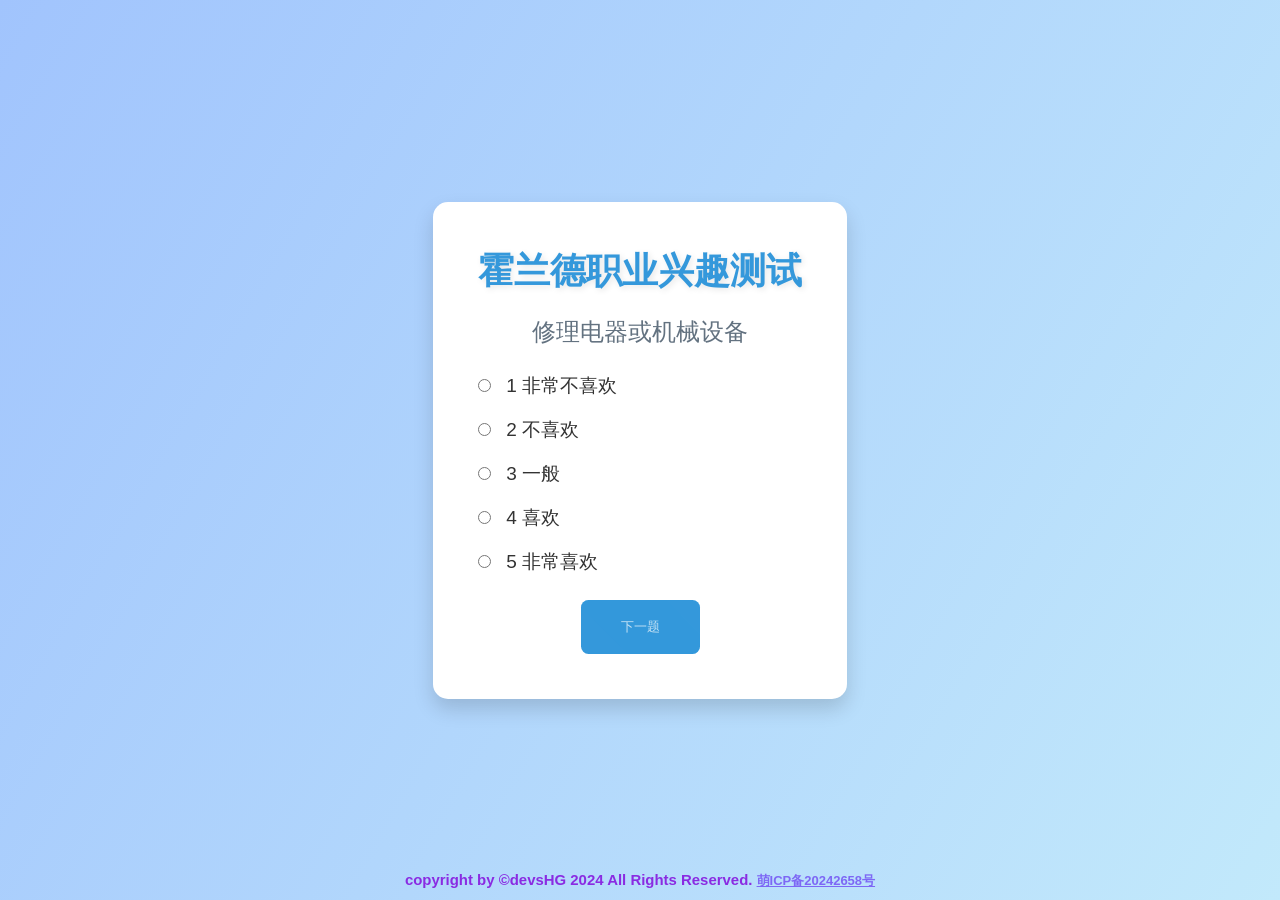
<file: html/hldtest/index.html>
<!DOCTYPE html>
<html lang="zh-CN">
<head>
<meta charset="UTF-8">
<meta name="viewport" content="width=device-width, initial-scale=1.0">
<title>霍兰德职业兴趣测试</title>
<link rel="stylesheet" type="text/css" href="assets/css/block.css">
<link rel="stylesheet" type="text/css" href="assets/css/hldtest.css">
</head>
<body>
<div class="container">
<h1>霍兰德职业兴趣测试</h1>
<div id="question-container"></div>
<div class="buttons">
<button id="next-btn" onclick="nextQuestion()">下一题</button>
</div>
<div class="result-container">
<h2 class="result-title">个人职业倾向卡片:</h2>
<br/>
<p id="result-text"></p>
<ul>
    <li>研究型(I)&nbsp;&nbsp;</li>
    <li>艺术型(A)&nbsp;&nbsp;</li>
    <li>社会型(S)&nbsp;&nbsp;</li>
    <li>企业型(E)&nbsp;&nbsp;</li>
    <li>常规型(C)</li>
</ul>
</div>
</div>
<div class="square">
    <ul class="block">
        <li></li>
        <li></li>
        <li></li>
        <li></li>
        <li></li>
    </ul>
</div>
<div class="circle">
    <ul class="block">
        <li></li>
        <li></li>
        <li></li>
        <li></li>
        <li></li>
    </ul>
</div>
<script src="assets/js/hldtest.js"></script>
</body>
<footer>
    <h5 style="text-align: center; color: blueviolet;">copyright by ©devsHG 2024 All Rights Reserved. </a>
        <a style="color: rgb(125, 103, 245);font-size: small;" href="https://icp.gov.moe/?keyword=20242658" target="_blank">萌ICP备20242658号</a>
</footer>
</html>
</file>
<file: html/hldtest/assets/css/block.css>
*{
    /* 初始化 */
    margin: 0;
    padding: 0;
}
body{
    /* 100%窗口高度 */
    height: 100vh;
    /* 弹性布局 居中 */
    display: flex;
    justify-content: center;
    align-items: center;
    /* 渐变背景 */
    background: #a1c4fd;  /* fallback for old browsers */
    background: -webkit-linear-gradient(to right, #a1c4fd, #c2e9fb);  /* Chrome 10-25, Safari 5.1-6 */
    background-image: linear-gradient(120deg, #a1c4fd, #c2e9fb); /* W3C, IE 10+/ Edge, Firefox 16+, Chrome 26+, Opera 12+, Safari 7+ */

    /* 溢出隐藏 */
    overflow: hidden;
}
.block li{
    position: absolute;
    border: 1px solid #fff;
    background-color: #fff;
    width: 30px;
    height: 30px;
    list-style: none;
    opacity: 0;
}
.square li{
    top: 40vh;
    left: 60vw;
    /* 执行动画：动画名 时长 线性的 无限次播放 */
    animation: square 10s linear infinite;
}
.square li:nth-child(2){
    top: 80vh;
    left: 10vw;
    /* 设置动画延迟时间 */
    animation-delay: 2s;
}
.square li:nth-child(3){
    top: 80vh;
    left: 85vw;
    /* 设置动画延迟时间 */
    animation-delay: 4s;
}
.square li:nth-child(4){
    top: 10vh;
    left: 70vw;
    /* 设置动画延迟时间 */
    animation-delay: 6s;
}
.square li:nth-child(5){
    top: 10vh;
    left: 10vw;
    /* 设置动画延迟时间 */
    animation-delay: 8s;
}
.circle li{
    bottom: 0;
    left: 15vw;
    /* 执行动画 */
    animation: circle 10s linear infinite;
}
.circle li:nth-child(2){
    left: 35vw;
    /* 设置动画延迟时间 */
    animation-delay: 2s;
}
.circle li:nth-child(3){
    left: 55vw;
    /* 设置动画延迟时间 */
    animation-delay: 6s;
}
.circle li:nth-child(4){
    left: 75vw;
    /* 设置动画延迟时间 */
    animation-delay: 4s;
}
.circle li:nth-child(5){
    left: 90vw;
    /* 设置动画延迟时间 */
    animation-delay: 8s;
}

/* 定义动画 */
@keyframes square {
    0%{
        transform: scale(0) rotateY(0deg);
        opacity: 1;
    }
    100%{
        transform: scale(5) rotateY(1000deg);
        opacity: 0;
    }
}
@keyframes circle {
    0%{
        transform: scale(0) rotateY(0deg);
        opacity: 1;
        bottom: 0;
        border-radius: 0;
    }
    100%{
        transform: scale(5) rotateY(1000deg);
        opacity: 0;
        bottom: 90vh;
        border-radius: 50%;
    }
}
</file>
<file: html/hldtest/assets/css/hldtest.css>
*{
    /* 初始化 */
    margin: 0;
    padding: 0;
    }
    /* 整体样式 */
    body {
        font-family: 'Roboto', sans-serif;
        margin: 0;
        padding: 0;
        display: flex;
        justify-content: center;
        align-items: center;
        height: 100vh;
        /* background: linear-gradient(135deg, #e6f7ff 0%, #d9edfe 100%); */
        /* 渐变背景 */
        background: #a1c4fd;  /* fallback for old browsers */
        background: -webkit-linear-gradient(to right, #a1c4fd, #c2e9fb);  /* Chrome 10-25, Safari 5.1-6 */
        background-image: linear-gradient(120deg, #a1c4fd, #c2e9fb); /* W3C, IE 10+/ Edge, Firefox 16+, Chrome 26+, Opera 12+, Safari 7+ */
        /* 溢出隐藏 */
        overflow: hidden;
    }
    h1 {
        text-align: center;
        color: #3498db;
        font-size: 36px;
        margin-bottom: 20px;
        text-shadow: 2px 2px 6px rgba(0, 0, 0, 0.1);
    }
    .container {
        max-width: 700px;
        background-color: #fff;
        padding: 45px;
        box-shadow: 0 10px 20px rgba(0, 0, 0, 0.15);
        border-radius: 15px;
        overflow: hidden;
        animation: slideInUp 1s ease-in-out forwards;
        position: relative;
    }
    .container p {
        text-align: center;
        color: #637280;
        font-size: 24px;
        margin-bottom: 25px;
    }
    .radio-group label {
        display: block;
        margin-bottom: 18px;
        font-size: 19px;
        color: #333;
    }
    .radio-group input[type="radio"] {
        margin-right: 10px;
    }
    .buttons {
        text-align: center;
        margin-top: 25px;
    }
    .buttons button {
        padding: 18px 40px;
        margin: 0 15px;
        border: none;
        border-radius: 7.5px;
        color: #fff;
        background-color: #3498db;
        cursor: pointer;
        position: relative;
        overflow: hidden;
        transition: all 0.3s ease-in-out;
    }
    .buttons button:before {
        content: '';
        position: absolute;
        top: -10px;
        left: -10px;
        width: 120%;
        height: 120%;
        background-color: rgba(52, 152, 219, 0.3);
        transform-origin: center center;
        transform: scale(1) rotate(45deg);
    }
    .buttons button:hover {
        background-color: #2980b9;
        transform: translateY(-5px);
    }
    .buttons button:disabled {
        background-color: #e7ebee;
        cursor: not-allowed;
        opacity: 0.8;
    }
    .result-container {
        text-align: center;
        margin-top: 30px;
        padding: 50px;
        background-color: rgba(255, 255, 255, 0.9);
        border-radius: 15px;
        box-shadow: 0 10px 20px rgba(0, 0, 0, 0.15);
        display: none;
        animation: slideInUp 1s ease-in-out forwards;
    }
    .result-title {
        font-size: 32px;
        color: #2980b9;
        margin-bottom: 20px;
    }
    .result-container p {
        font-size: 22px;
        color: #637280;
        margin-bottom: 25px;
    }
    
    .result-container ul {
        list-style-type: none;
        padding: 0;
    }
    .result-container ul li {
        font-size: 18px;
        color: #637280;
        margin-bottom: 10px;
        display: block;
        float: left;
    }
    .result-container ul li:last-child {
        margin-bottom: 0;
    }
    
    @keyframes slideInUp {
        from {
            transform: translateY(20px);
            opacity: 0;
        }
        to {
            transform: translateY(0);
            opacity: 1;
        }
    }

    footer {
        position: absolute;
        bottom: 10px;
        width: 100%;
        color: white;
        text-align: center;
        font-size: large;
    }
</file>
